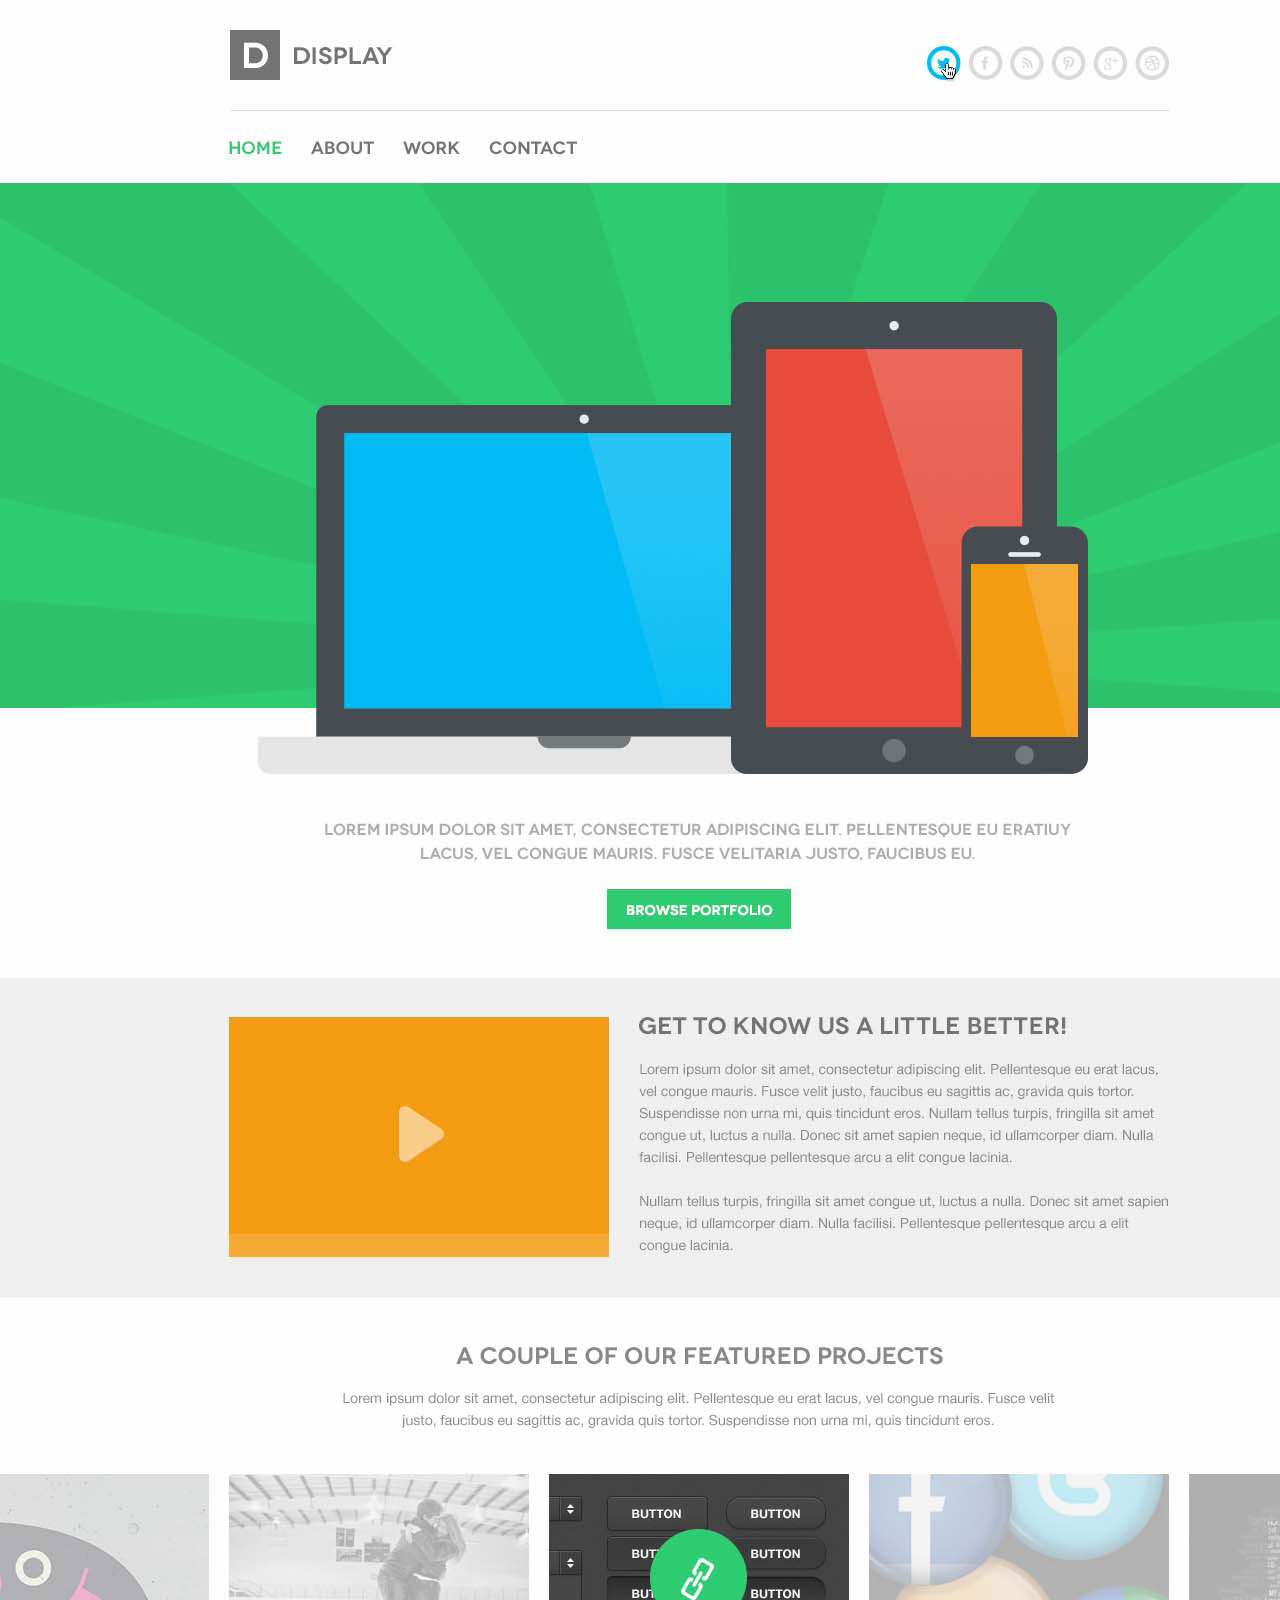
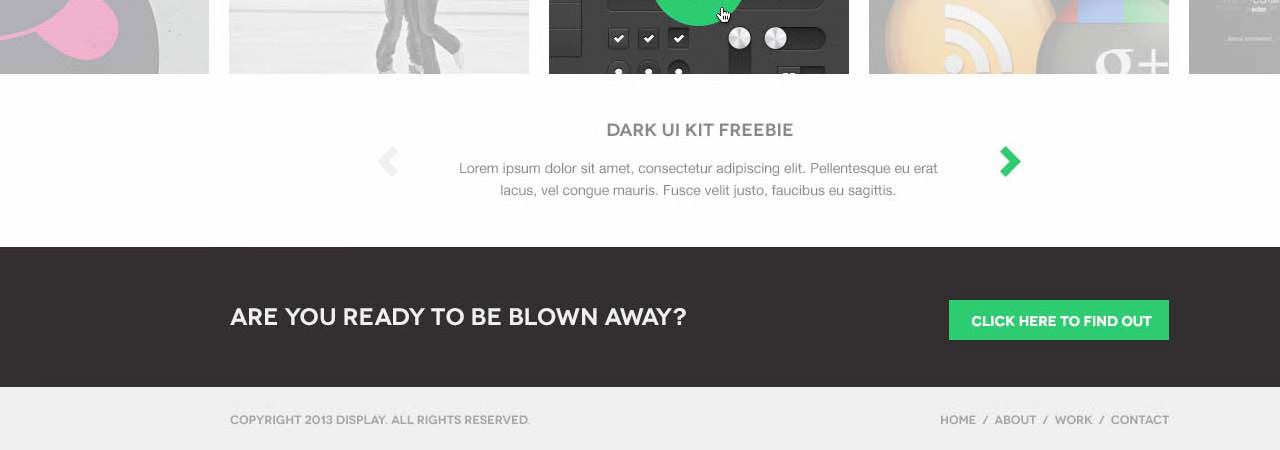
<file: images/pic7.html>
<HTML>
<HEAD>
<TITLE>pic1</TITLE>
<META HTTP-EQUIV="Content-Type" CONTENT="text/html; charset=iso-8859-1">
</HEAD>
<BODY BGCOLOR=#FFFFFF LEFTMARGIN=0 TOPMARGIN=0 MARGINWIDTH=0 MARGINHEIGHT=0>
<!-- ImageReady Slices (pic1.jpg) -->
<TABLE WIDTH=1400 BORDER=0 CELLPADDING=0 CELLSPACING=0>
	<TR>
		<TD COLSPAN=7>
			<IMG SRC="images/pic7_01.jpg" WIDTH=1400 HEIGHT=1479 ALT=""></TD>
		<TD>
			<IMG SRC="images/spacer.gif" WIDTH=1 HEIGHT=1479 ALT=""></TD>
	</TR>
	<TR>
		<TD COLSPAN=4 ROWSPAN=2>
			<IMG SRC="images/pic7_02.jpg" WIDTH=211 HEIGHT=195 ALT=""></TD>
		<TD ROWSPAN=3>
			<IMG SRC="images/pic7_03.jpg" WIDTH=38 HEIGHT=381 ALT=""></TD>
		<TD>
			<IMG SRC="images/pic7_04.jpg" WIDTH=99 HEIGHT=27 ALT=""></TD>
		<TD ROWSPAN=3>
			<IMG SRC="images/pic7_05.jpg" WIDTH=1052 HEIGHT=381 ALT=""></TD>
		<TD>
			<IMG SRC="images/spacer.gif" WIDTH=1 HEIGHT=27 ALT=""></TD>
	</TR>
	<TR>
		<TD ROWSPAN=2>
			<IMG SRC="images/pic7_06.jpg" WIDTH=99 HEIGHT=354 ALT=""></TD>
		<TD>
			<IMG SRC="images/spacer.gif" WIDTH=1 HEIGHT=168 ALT=""></TD>
	</TR>
	<TR>
		<TD COLSPAN=2>
			<IMG SRC="images/pic7_07.jpg" WIDTH=120 HEIGHT=186 ALT=""></TD>
		<TD>
			<IMG SRC="images/pic7_08.jpg" WIDTH=69 HEIGHT=186 ALT=""></TD>
		<TD>
			<IMG SRC="images/pic7_09.jpg" WIDTH=22 HEIGHT=186 ALT=""></TD>
		<TD>
			<IMG SRC="images/spacer.gif" WIDTH=1 HEIGHT=186 ALT=""></TD>
	</TR>
	<TR>
		<TD ROWSPAN=2>
			<IMG SRC="images/pic7_10.jpg" WIDTH=40 HEIGHT=190 ALT=""></TD>
		<TD COLSPAN=6>
			<IMG SRC="images/pic7_11.jpg" WIDTH=1360 HEIGHT=126 ALT=""></TD>
		<TD>
			<IMG SRC="images/spacer.gif" WIDTH=1 HEIGHT=126 ALT=""></TD>
	</TR>
	<TR>
		<TD>
			<IMG SRC="images/pic7_12.jpg" WIDTH=80 HEIGHT=64 ALT=""></TD>
		<TD>
			<IMG SRC="images/pic7_13.jpg" WIDTH=69 HEIGHT=64 ALT=""></TD>
		<TD COLSPAN=4>
			<IMG SRC="images/pic7_14.jpg" WIDTH=1211 HEIGHT=64 ALT=""></TD>
		<TD>
			<IMG SRC="images/spacer.gif" WIDTH=1 HEIGHT=64 ALT=""></TD>
	</TR>
</TABLE>
<!-- End ImageReady Slices -->
</BODY>
</HTML>
</file>
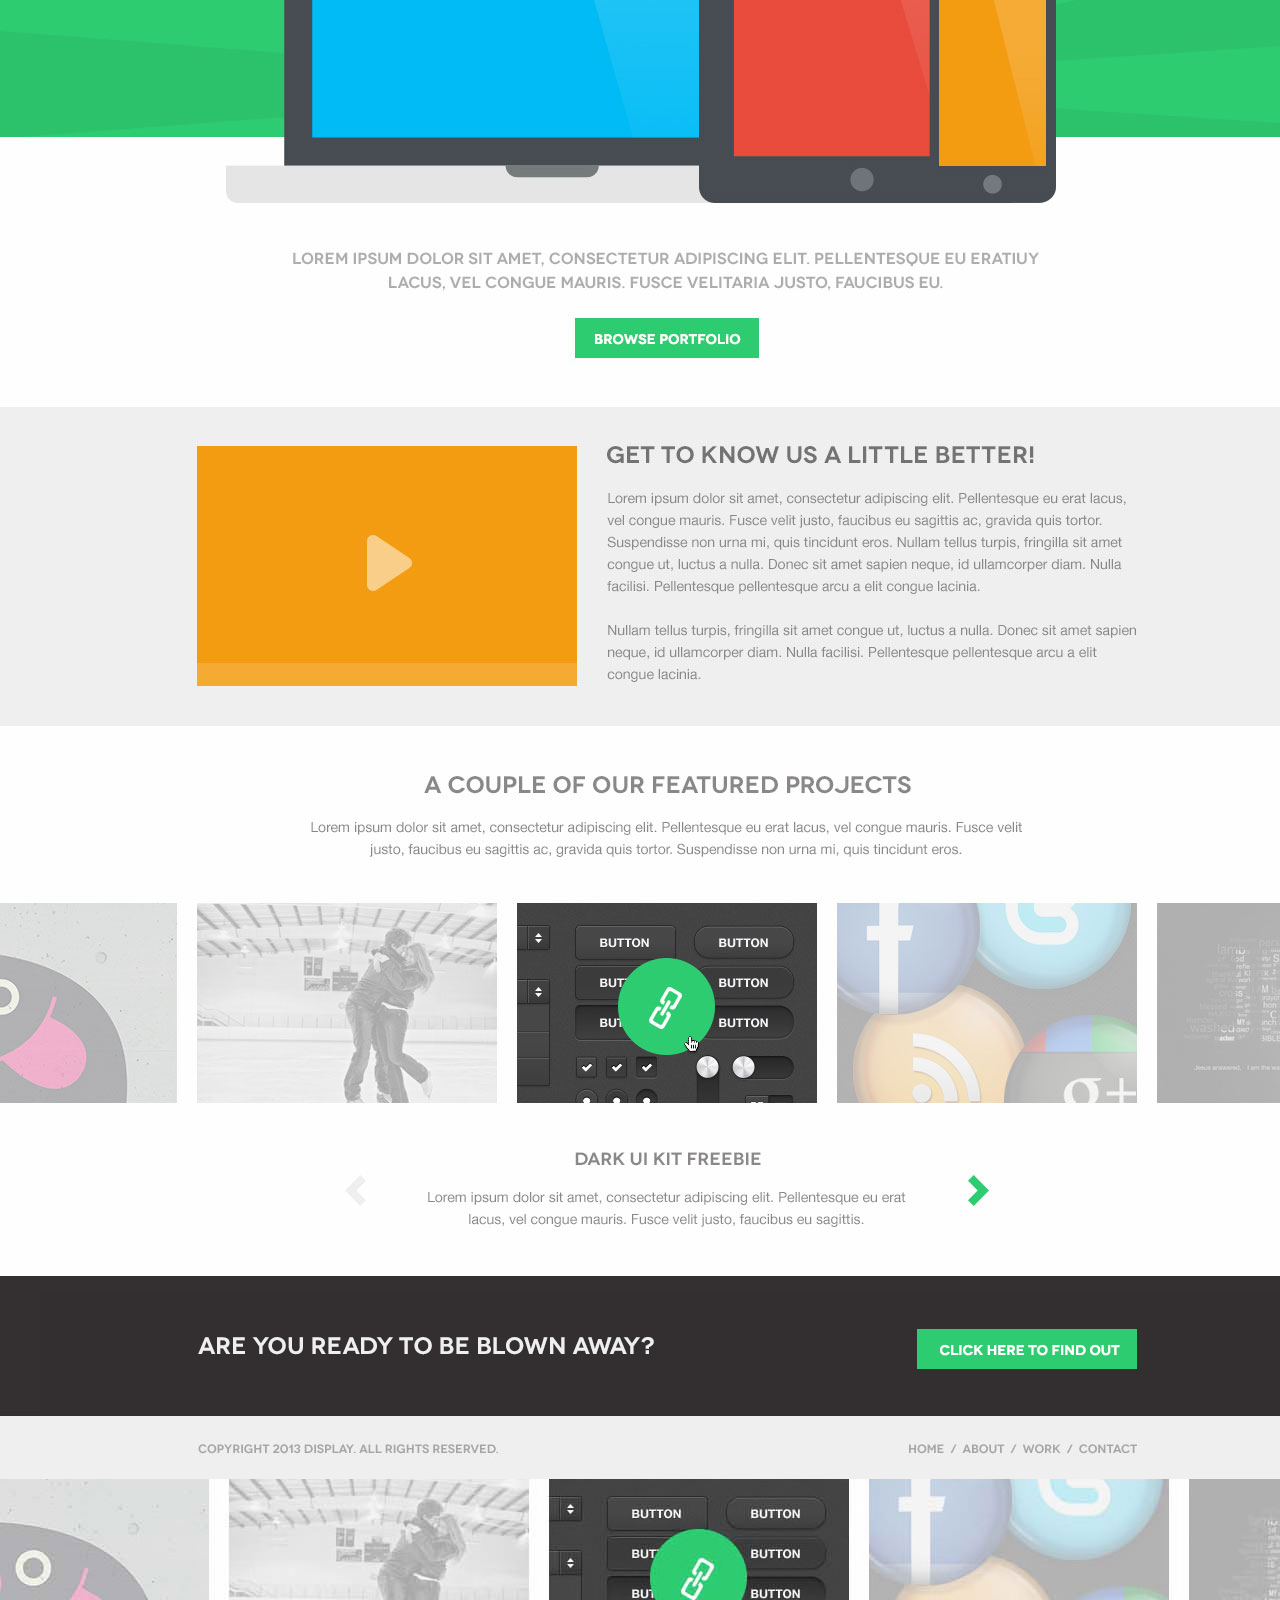
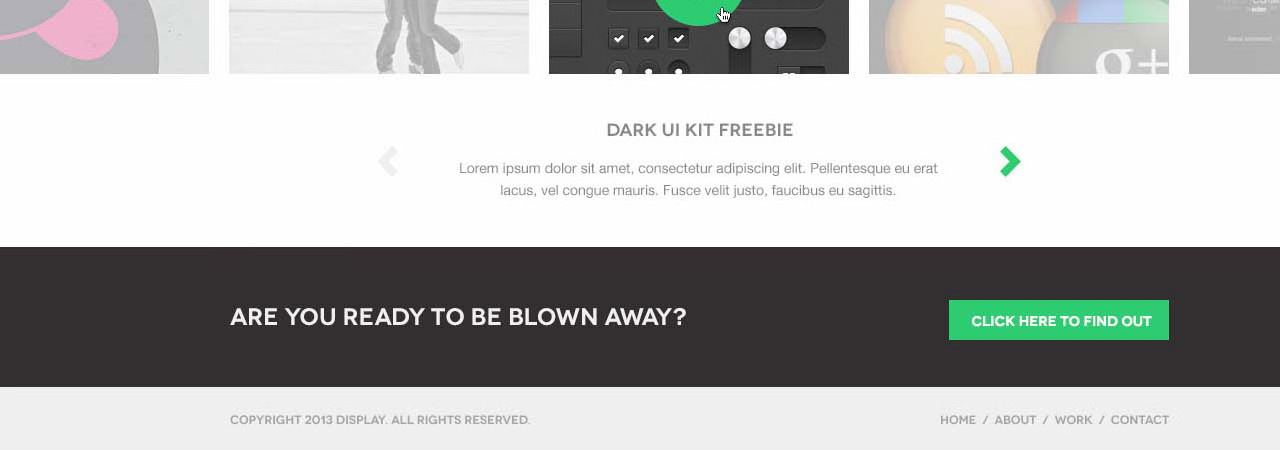
<file: images/images/pic9.html>
<HTML>
<HEAD>
<TITLE>pic1</TITLE>
<META HTTP-EQUIV="Content-Type" CONTENT="text/html; charset=iso-8859-1">
</HEAD>
<BODY BGCOLOR=#FFFFFF LEFTMARGIN=0 TOPMARGIN=0 MARGINWIDTH=0 MARGINHEIGHT=0>
<!-- ImageReady Slices (pic1.jpg) -->
<TABLE WIDTH=1400 BORDER=0 CELLPADDING=0 CELLSPACING=0>
	<TR>
		<TD COLSPAN=10>
			<IMG SRC="images/pic9_01.jpg" WIDTH=1400 HEIGHT=1276 ALT=""></TD>
		<TD>
			<IMG SRC="images/spacer.gif" WIDTH=1 HEIGHT=1276 ALT=""></TD>
	</TR>
	<TR>
		<TD COLSPAN=3>
			<IMG SRC="images/pic9_02.jpg" WIDTH=73 HEIGHT=15 ALT=""></TD>
		<TD COLSPAN=6>
			<IMG SRC="images/pic9_03.jpg" WIDTH=1246 HEIGHT=15 ALT=""></TD>
		<TD ROWSPAN=6>
			<IMG SRC="images/pic9_04.jpg" WIDTH=81 HEIGHT=584 ALT=""></TD>
		<TD>
			<IMG SRC="images/spacer.gif" WIDTH=1 HEIGHT=15 ALT=""></TD>
	</TR>
	<TR>
		<TD COLSPAN=2 ROWSPAN=2>
			<IMG SRC="images/pic9_05.jpg" WIDTH=40 HEIGHT=188 ALT=""></TD>
		<TD COLSPAN=7>
			<IMG SRC="images/pic9_06.png" WIDTH=1279 HEIGHT=134 ALT=""></TD>
		<TD>
			<IMG SRC="images/spacer.gif" WIDTH=1 HEIGHT=134 ALT=""></TD>
	</TR>
	<TR>
		<TD COLSPAN=7>
			<IMG SRC="images/pic9_07.jpg" WIDTH=1279 HEIGHT=54 ALT=""></TD>
		<TD>
			<IMG SRC="images/spacer.gif" WIDTH=1 HEIGHT=54 ALT=""></TD>
	</TR>
	<TR>
		<TD COLSPAN=6 ROWSPAN=2>
			<IMG SRC="images/pic9_08.jpg" WIDTH=211 HEIGHT=195 ALT=""></TD>
		<TD ROWSPAN=3>
			<IMG SRC="images/pic9_09.jpg" WIDTH=38 HEIGHT=381 ALT=""></TD>
		<TD>
			<IMG SRC="images/pic9_10.jpg" WIDTH=99 HEIGHT=27 ALT=""></TD>
		<TD ROWSPAN=3>
			<IMG SRC="images/pic9_11.jpg" WIDTH=971 HEIGHT=381 ALT=""></TD>
		<TD>
			<IMG SRC="images/spacer.gif" WIDTH=1 HEIGHT=27 ALT=""></TD>
	</TR>
	<TR>
		<TD ROWSPAN=2>
			<IMG SRC="images/pic9_12.jpg" WIDTH=99 HEIGHT=354 ALT=""></TD>
		<TD>
			<IMG SRC="images/spacer.gif" WIDTH=1 HEIGHT=168 ALT=""></TD>
	</TR>
	<TR>
		<TD COLSPAN=4>
			<IMG SRC="images/pic9_13.jpg" WIDTH=120 HEIGHT=186 ALT=""></TD>
		<TD>
			<IMG SRC="images/pic9_14.jpg" WIDTH=69 HEIGHT=186 ALT=""></TD>
		<TD>
			<IMG SRC="images/pic9_15.jpg" WIDTH=22 HEIGHT=186 ALT=""></TD>
		<TD>
			<IMG SRC="images/spacer.gif" WIDTH=1 HEIGHT=186 ALT=""></TD>
	</TR>
	<TR>
		<TD ROWSPAN=2>
			<IMG SRC="images/pic9_16.jpg" WIDTH=15 HEIGHT=190 ALT=""></TD>
		<TD COLSPAN=9>
			<IMG SRC="images/pic9_17.png" WIDTH=1385 HEIGHT=126 ALT=""></TD>
		<TD>
			<IMG SRC="images/spacer.gif" WIDTH=1 HEIGHT=126 ALT=""></TD>
	</TR>
	<TR>
		<TD COLSPAN=3>
			<IMG SRC="images/pic9_18.jpg" WIDTH=105 HEIGHT=64 ALT=""></TD>
		<TD>
			<IMG SRC="images/pic9_19.jpg" WIDTH=69 HEIGHT=64 ALT=""></TD>
		<TD COLSPAN=5>
			<IMG SRC="images/pic9_20.jpg" WIDTH=1211 HEIGHT=64 ALT=""></TD>
		<TD>
			<IMG SRC="images/spacer.gif" WIDTH=1 HEIGHT=64 ALT=""></TD>
	</TR>
	<TR>
		<TD>
			<IMG SRC="images/spacer.gif" WIDTH=15 HEIGHT=1 ALT=""></TD>
		<TD>
			<IMG SRC="images/spacer.gif" WIDTH=25 HEIGHT=1 ALT=""></TD>
		<TD>
			<IMG SRC="images/spacer.gif" WIDTH=33 HEIGHT=1 ALT=""></TD>
		<TD>
			<IMG SRC="images/spacer.gif" WIDTH=47 HEIGHT=1 ALT=""></TD>
		<TD>
			<IMG SRC="images/spacer.gif" WIDTH=69 HEIGHT=1 ALT=""></TD>
		<TD>
			<IMG SRC="images/spacer.gif" WIDTH=22 HEIGHT=1 ALT=""></TD>
		<TD>
			<IMG SRC="images/spacer.gif" WIDTH=38 HEIGHT=1 ALT=""></TD>
		<TD>
			<IMG SRC="images/spacer.gif" WIDTH=99 HEIGHT=1 ALT=""></TD>
		<TD>
			<IMG SRC="images/spacer.gif" WIDTH=971 HEIGHT=1 ALT=""></TD>
		<TD>
			<IMG SRC="images/spacer.gif" WIDTH=81 HEIGHT=1 ALT=""></TD>
		<TD></TD>
	</TR>
</TABLE>
<!-- End ImageReady Slices -->
</BODY>
</HTML>
</file>
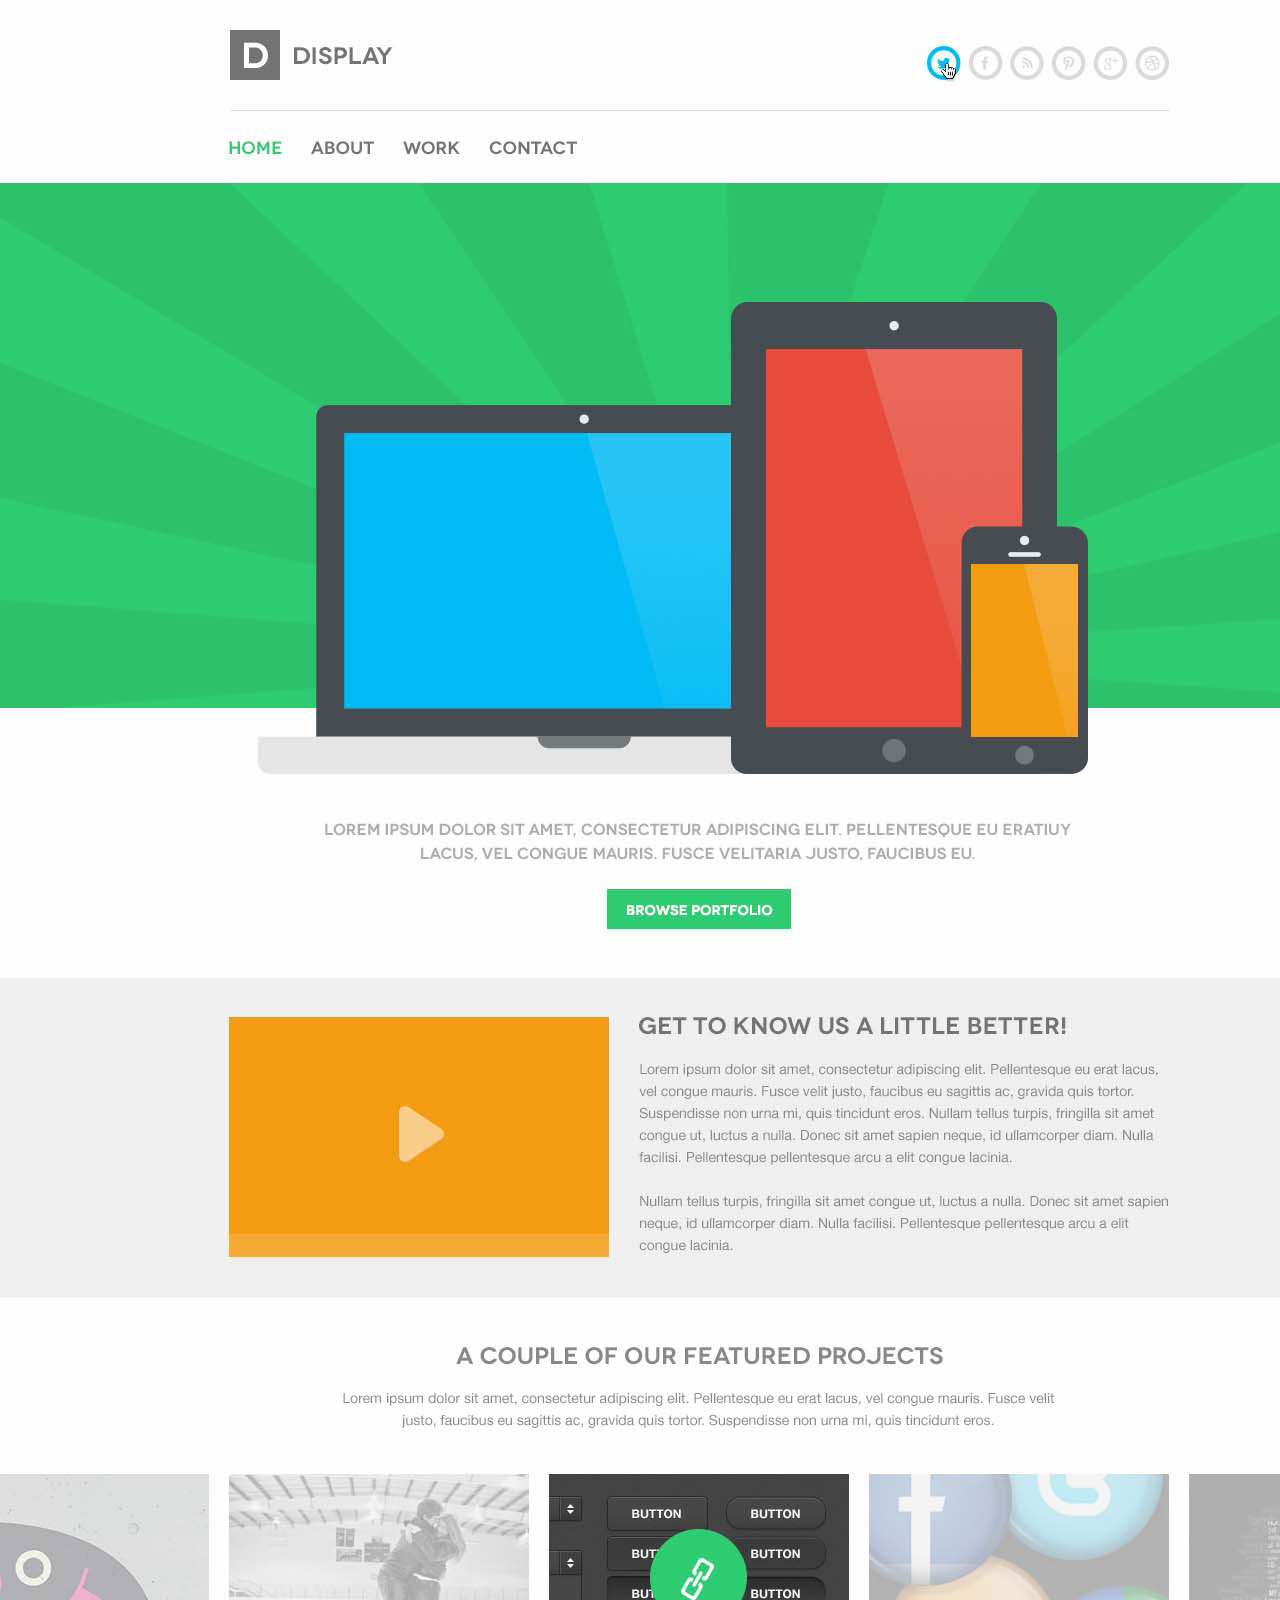
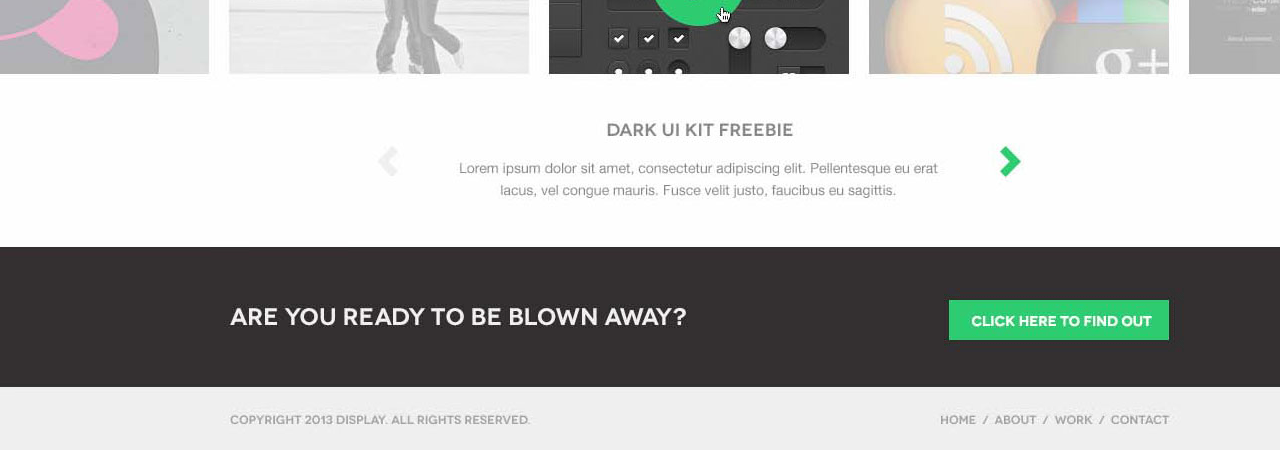
<file: images/images/ppic8.html>
<HTML>
<HEAD>
<TITLE>pic1</TITLE>
<META HTTP-EQUIV="Content-Type" CONTENT="text/html; charset=iso-8859-1">
</HEAD>
<BODY BGCOLOR=#FFFFFF LEFTMARGIN=0 TOPMARGIN=0 MARGINWIDTH=0 MARGINHEIGHT=0>
<!-- ImageReady Slices (pic1.jpg) -->
<TABLE WIDTH=1400 BORDER=0 CELLPADDING=0 CELLSPACING=0>
	<TR>
		<TD COLSPAN=7>
			<IMG SRC="images/ppic8_01.jpg" WIDTH=1400 HEIGHT=1479 ALT=""></TD>
		<TD>
			<IMG SRC="images/spacer.gif" WIDTH=1 HEIGHT=1479 ALT=""></TD>
	</TR>
	<TR>
		<TD COLSPAN=4 ROWSPAN=2>
			<IMG SRC="images/ppic8_02.jpg" WIDTH=211 HEIGHT=195 ALT=""></TD>
		<TD ROWSPAN=3>
			<IMG SRC="images/ppic8_03.jpg" WIDTH=38 HEIGHT=381 ALT=""></TD>
		<TD>
			<IMG SRC="images/ppic8_04.jpg" WIDTH=99 HEIGHT=27 ALT=""></TD>
		<TD ROWSPAN=3>
			<IMG SRC="images/ppic8_05.jpg" WIDTH=1052 HEIGHT=381 ALT=""></TD>
		<TD>
			<IMG SRC="images/spacer.gif" WIDTH=1 HEIGHT=27 ALT=""></TD>
	</TR>
	<TR>
		<TD ROWSPAN=2>
			<IMG SRC="images/ppic8_06.jpg" WIDTH=99 HEIGHT=354 ALT=""></TD>
		<TD>
			<IMG SRC="images/spacer.gif" WIDTH=1 HEIGHT=168 ALT=""></TD>
	</TR>
	<TR>
		<TD COLSPAN=2>
			<IMG SRC="images/ppic8_07.jpg" WIDTH=120 HEIGHT=186 ALT=""></TD>
		<TD>
			<IMG SRC="images/ppic8_08.jpg" WIDTH=69 HEIGHT=186 ALT=""></TD>
		<TD>
			<IMG SRC="images/ppic8_09.jpg" WIDTH=22 HEIGHT=186 ALT=""></TD>
		<TD>
			<IMG SRC="images/spacer.gif" WIDTH=1 HEIGHT=186 ALT=""></TD>
	</TR>
	<TR>
		<TD ROWSPAN=2>
			<IMG SRC="images/ppic8_10.jpg" WIDTH=15 HEIGHT=190 ALT=""></TD>
		<TD COLSPAN=6>
			<IMG SRC="images/ppic8_11.png" WIDTH=1385 HEIGHT=126 ALT=""></TD>
		<TD>
			<IMG SRC="images/spacer.gif" WIDTH=1 HEIGHT=126 ALT=""></TD>
	</TR>
	<TR>
		<TD>
			<IMG SRC="images/ppic8_12.jpg" WIDTH=105 HEIGHT=64 ALT=""></TD>
		<TD>
			<IMG SRC="images/ppic8_13.jpg" WIDTH=69 HEIGHT=64 ALT=""></TD>
		<TD COLSPAN=4>
			<IMG SRC="images/ppic8_14.jpg" WIDTH=1211 HEIGHT=64 ALT=""></TD>
		<TD>
			<IMG SRC="images/spacer.gif" WIDTH=1 HEIGHT=64 ALT=""></TD>
	</TR>
</TABLE>
<!-- End ImageReady Slices -->
</BODY>
</HTML>
</file>
